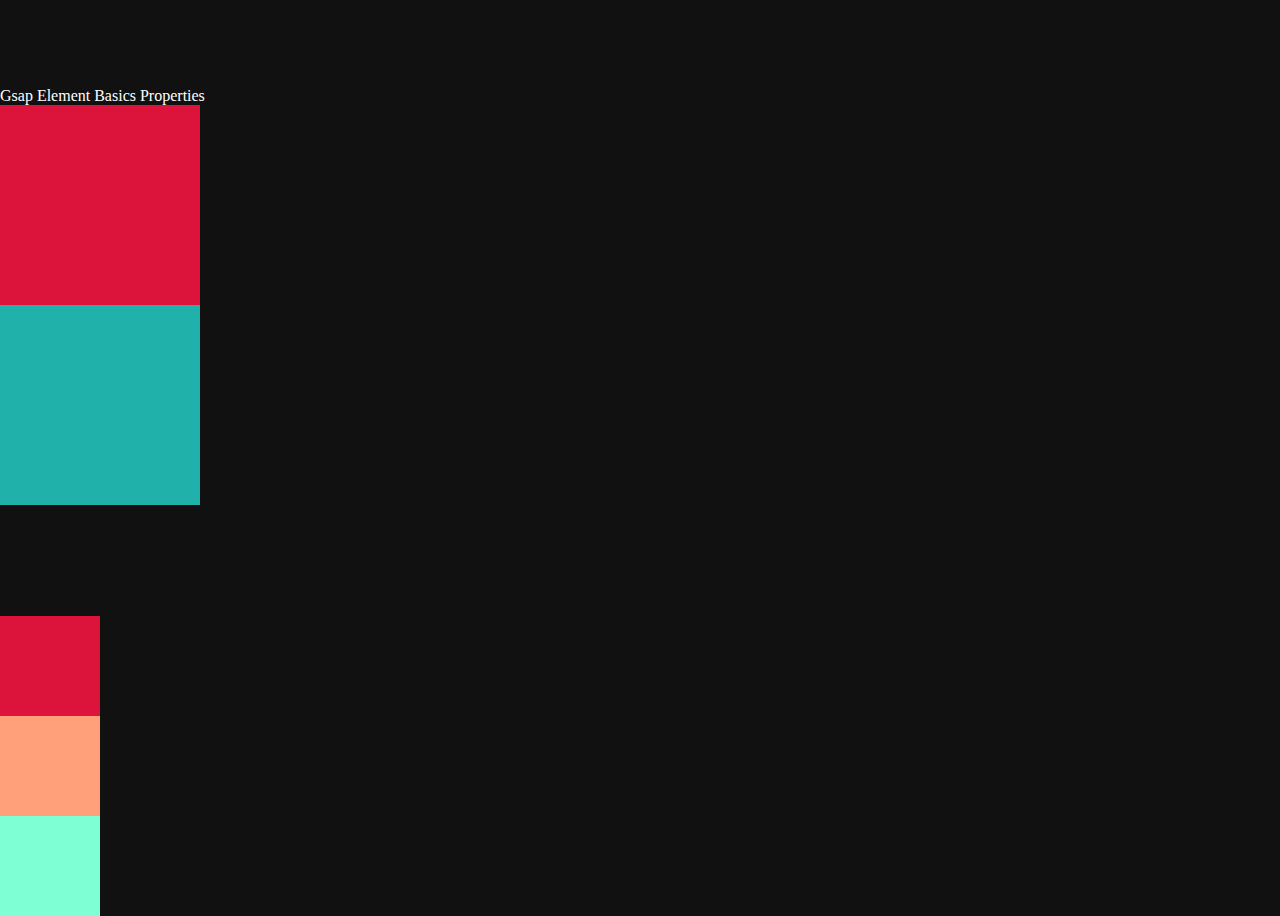
<file: Basics/index.html>
<!DOCTYPE html>
<html lang="en">
  <head>
    <meta charset="UTF-8" />
    <meta name="viewport" content="width=device-width, initial-scale=1.0" />
    <title>Document</title>
    <link rel="stylesheet" href="style.css" />
    <link rel="preconnect" href="https://fonts.googleapis.com" />
    <link rel="preconnect" href="https://fonts.gstatic.com" crossorigin />
    <link
      href="https://fonts.googleapis.com/css2?family=Gurajada&display=swap"
      rel="stylesheet"
    />
  </head>
  <body>
    <!-- Final Project at the end of GSAP Basic Chapter 1  -->
    <div id="nav">
      <h2 id="title">Logistics</h2>
      <div id="part2">
        <h4>Home</h4>
        <h4>About</h4>
        <h4 id="lastitems">Product</h4>
        <h4 id="lastitems">Contact</h4>
      </div>
    </div>

    Gsap Element Basics Properties
    <div id="box1"></div>
    <div id="box2"></div>

    <h1>Hello I am Gsap</h1>
    <h1>I am also Gsap</h1>
    <h1>Me too Gsap</h1>

    <div id="boxes1"></div>
    <div id="boxes2"></div>
    <div id="boxes3"></div>

    <script
      src="https://cdnjs.cloudflare.com/ajax/libs/gsap/3.12.5/gsap.min.js"
      integrity="sha512-7eHRwcbYkK4d9g/6tD/mhkf++eoTHwpNM9woBxtPUBWm67zeAfFC+HrdoE2GanKeocly/VxeLvIqwvCdk7qScg=="
      crossorigin="anonymous"
      referrerpolicy="no-referrer"
    ></script>
    <script src="script.js"></script>
  </body>
</html>
</file>
<file: Basics/style.css>
*{
    margin: 0;
    padding: 0;
    box-sizing: border-box;
    color:white;
    font-family: "Inter";
}
html , body{
    height: 100%;
    width: 100%;
}
body{
    background-color: #111;
}
#box1{
    z-index: 0;
    width: 200px;
    height: 200px;
    background-color: crimson;
}
#box2{
    width: 200px;
    height: 200px;
    background-color: lightseagreen;
}
h1{
    width: 100%;

}
#boxes1 {
    width: 100px;
    height: 100px;
    background-color: crimson;
}
#boxes2 {
    width: 100px;
    height: 100px;
    background-color: lightsalmon;
}
#boxes3 {
    width: 100px;
    height: 100px;
    background-color:aquamarine;
}
#nav {
    z-index: 100;
    display: flex;
    padding: 30px 50px;
    width: auto;
    justify-content: space-between;
    align-items: center;

}
#part2{
    z-index: inherit;
    display: flex;
    gap:120px;
    justify-content: space-between;
    align-items: center;
    font-size: larger;
}
</file>
